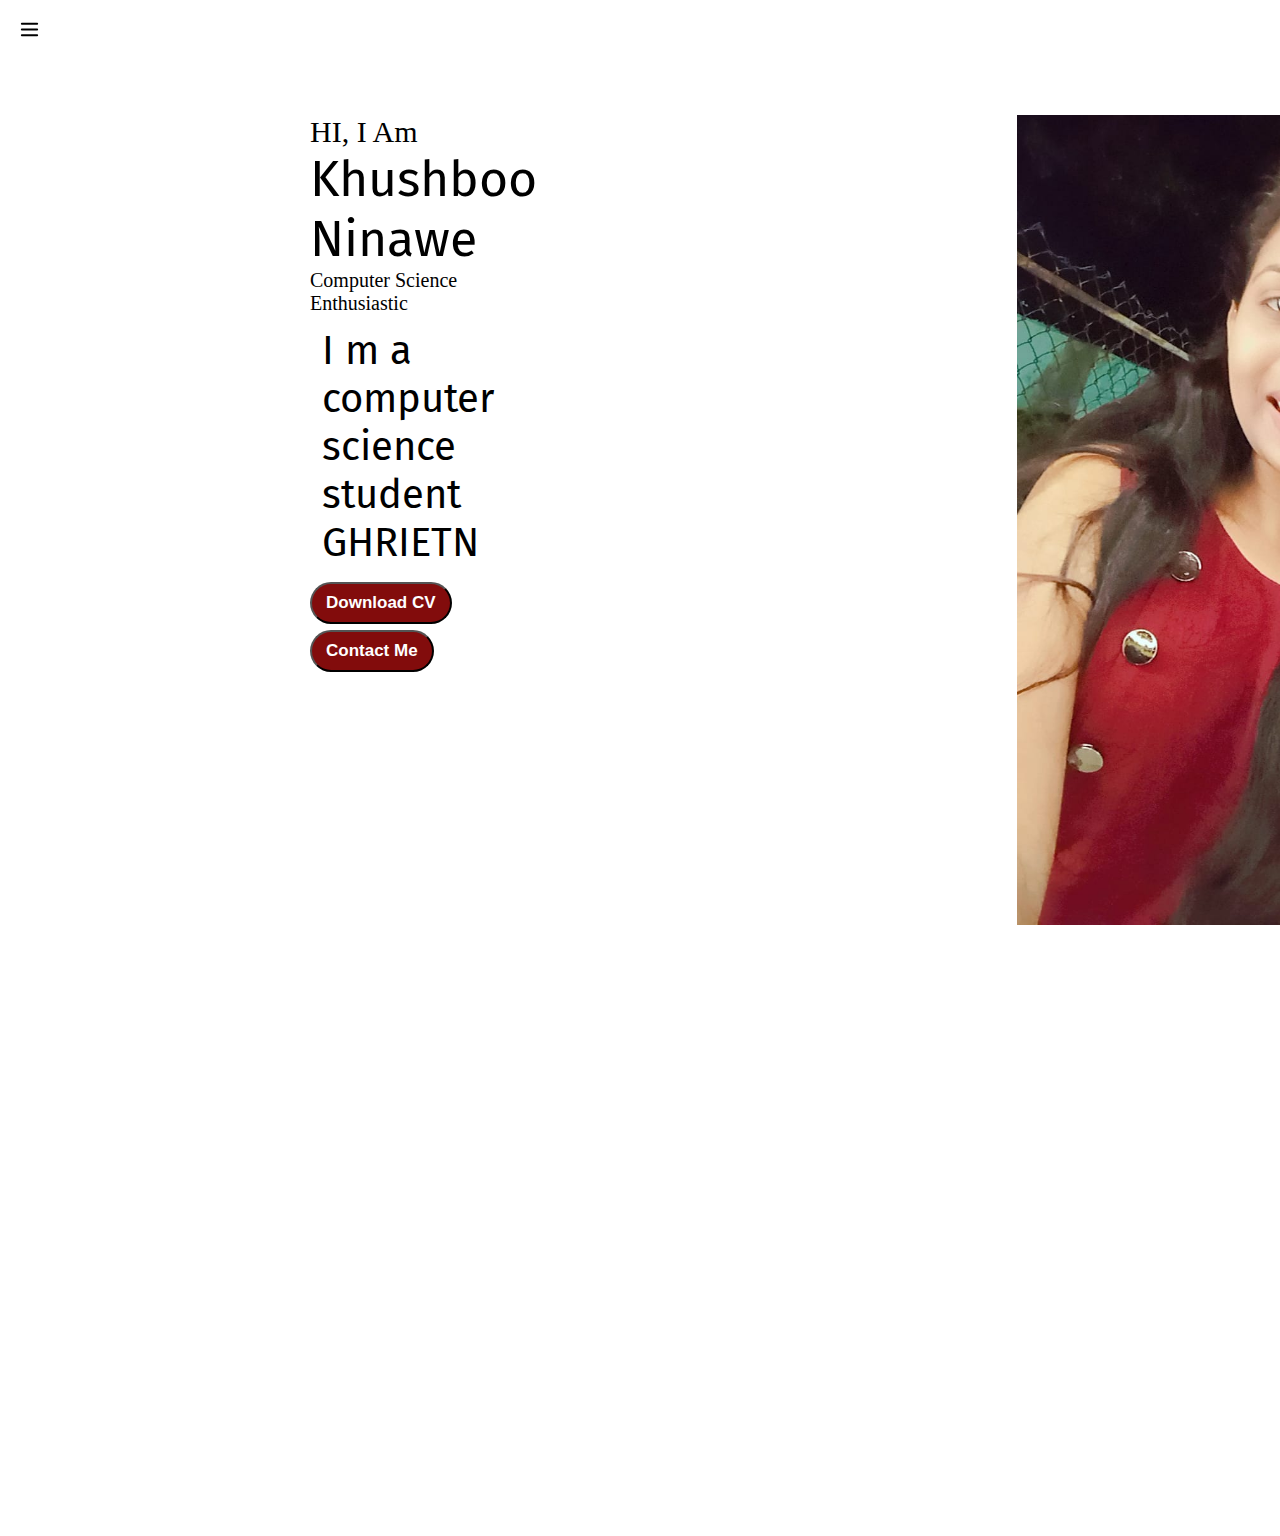
<file: index.html>
<!DOCTYPE html>
<html lang="en">
<head>
    <meta charset="UTF-8">
    <meta name="viewport" content="width=device-width, initial-scale=1.0">
    <title>Portfolio</title>
    <link rel="stylesheet" href="style.css">
</head>
<body>
    <div class="container">
    <div class="sidebar sidebarGo">
        
        <nav>
            <ul>
                <li><a href="./">Home</a></li>
                <li><a href="./introduction.html">Introduction</a></li>
                <li><a href="./skills.html">Skills</a></li>
                <li><a href="./contact.html">Contact</a></li>
            </ul>
        </nav>
    </div>
    <div class="main">
        <div class="humbarger">
            <img  class="hum" src="./images/burger-menu.svg" alt="" width="23px">
            <img class="cross" src="./images/cross3.jpeg" alt="" width="23px">
        </div>
       <div class="infocontainer">
        <div class="devinfo">
            <div class="hello">HI, I Am </div>
            <div class="name">Khushboo Ninawe</div>
            <div class="about">Computer Science Enthusiastic</div>
            <div class="moreabout">I m a computer science student GHRIETN</div>
            <div class="buttons">
                <a href="./resume.txt" target="_blank"><button>Download CV</button></a>
                <a href="./contact.html"><button>Contact Me</button></a>
            </div>
        </div>
        <div class="devpic"><img src="./images/my image.jpg" alt="Khushboo"></div>
       </div>
</div>
<script src="./index.js"></script>
</body>
</html>
</file>
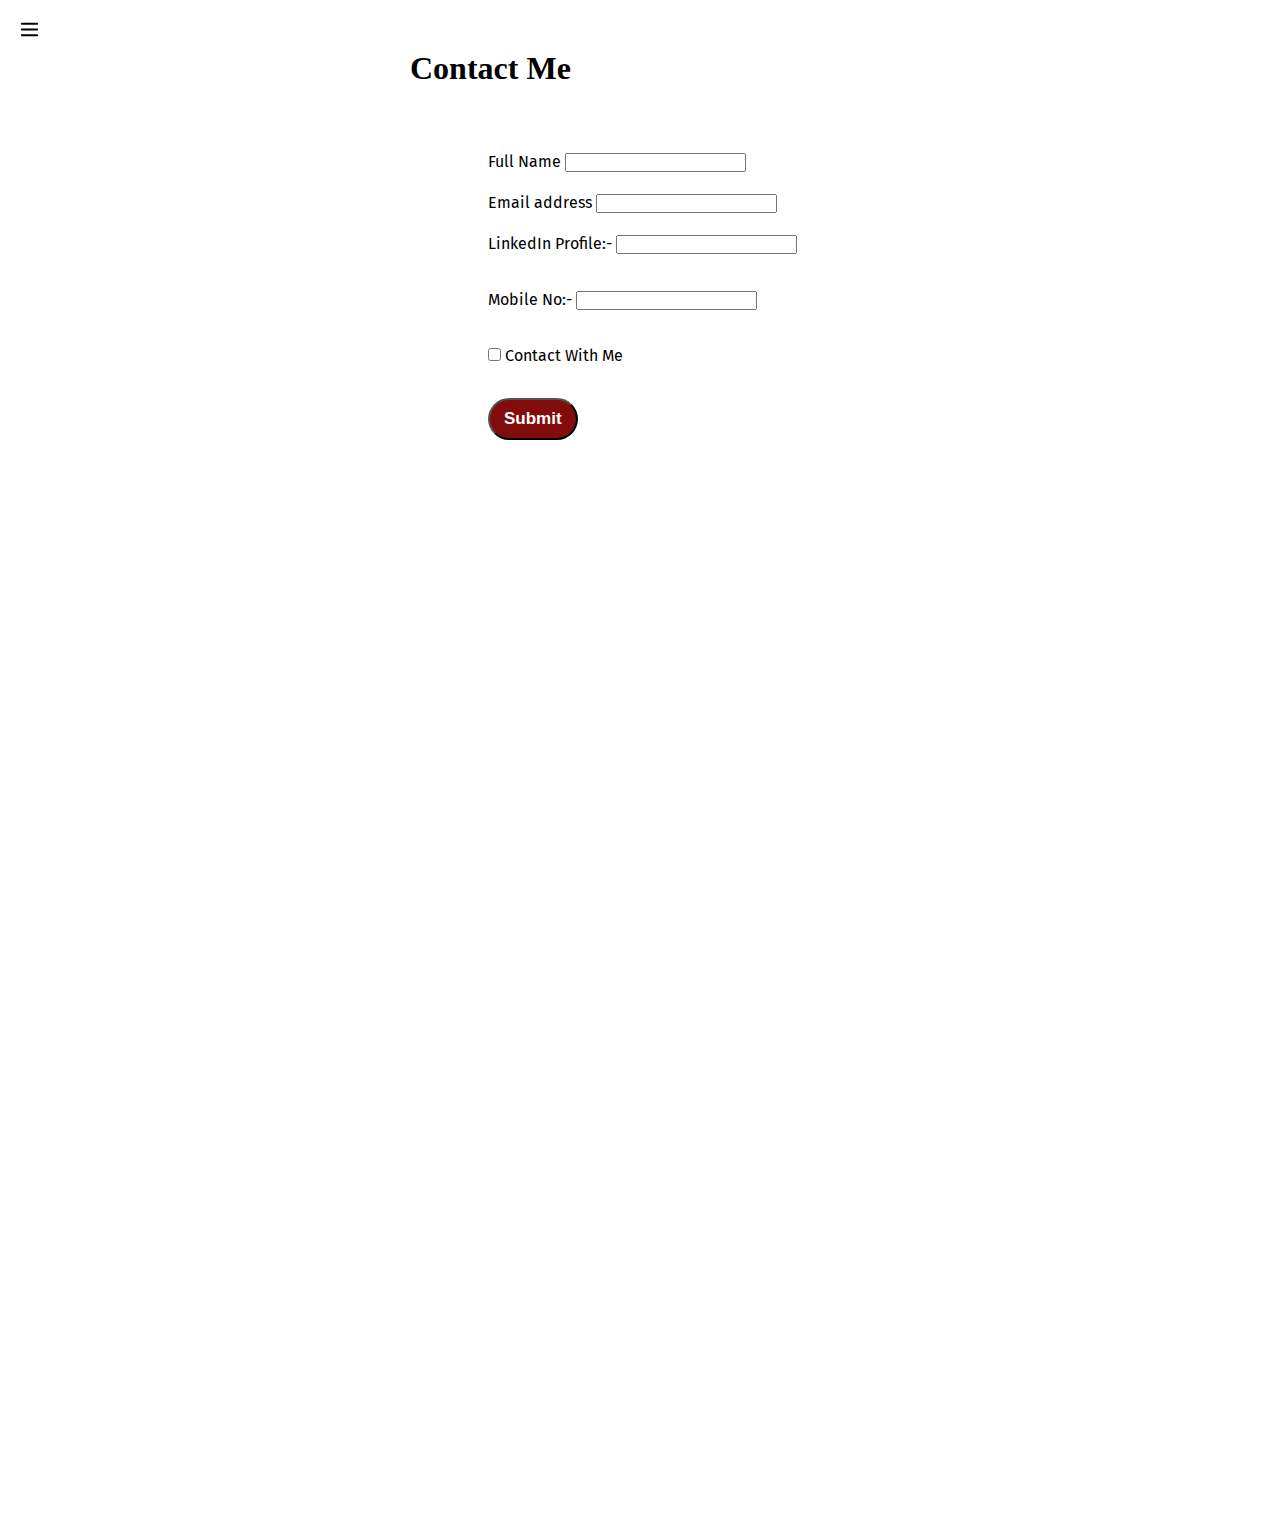
<file: contact.html>
<!DOCTYPE html>
<html lang="en">
<head>
    <meta charset="UTF-8">
    <meta name="viewport" content="width=device-width, initial-scale=1.0">
    <title>Portfolio</title>
    <link rel="stylesheet" href="style.css">
</head>
<body>
    <div class="container">
      <div class="sidebar sidebarGo">
       
        <nav>
            <ul>
                <li><a href="./">Home</a></li>
                <li><a href="./introduction.html">Introduction</a></li>
                <li><a href="./skills.html">Skills</a></li>
                <li><a href="./contact.html">Contact</a></li>
            </ul>
        </nav>
    </div>
    <div class="main">
      <div class="humbarger">
        <img  class="hum" src="./images/burger-menu.svg" alt="" width="23px">
        <img class="cross" src="./images/cross3.jpeg" alt="" width="23px">
    </div>
       <div class="contact">
        <h1>Contact Me</h1>
        <form>
            <div class="mb-3">
                <label for="clientname" class="form-label" style="text-align: center;">Full Name</label>
                <input type="password" class="form-control" id="clientname">
            <div class="mb-3">
              <label for="clientemail" class="form-label">Email address</label>
              <input type="password" class="form-control" id="clientemail">
              <div class="mb-3">
                <label for="clientlink" class="form-label">LinkedIn Profile:-</label>
                <input type="password" class="form-control" id="clientlink">
              </div>
            <div class="mb-3">
              <label for="clientmob" class="form-label">Mobile No:-</label>
              <input type="password" class="form-control" id="clientmob">
            </div>
            <div class="mb-3 form-check">
              <input type="checkbox" class="form-check-input" id="Jobseeker">
              <label class="form-check-label" for="Jobseeler">Contact With Me</label>
            </div>
            <div class="buttons">
            <button type="submit" class="buttons_sm">Submit</button></div
          </form>
       </div>
        </div>
        
       </div>
</div>
<script src="./index.js"></script>
</body>
</html>
</file>
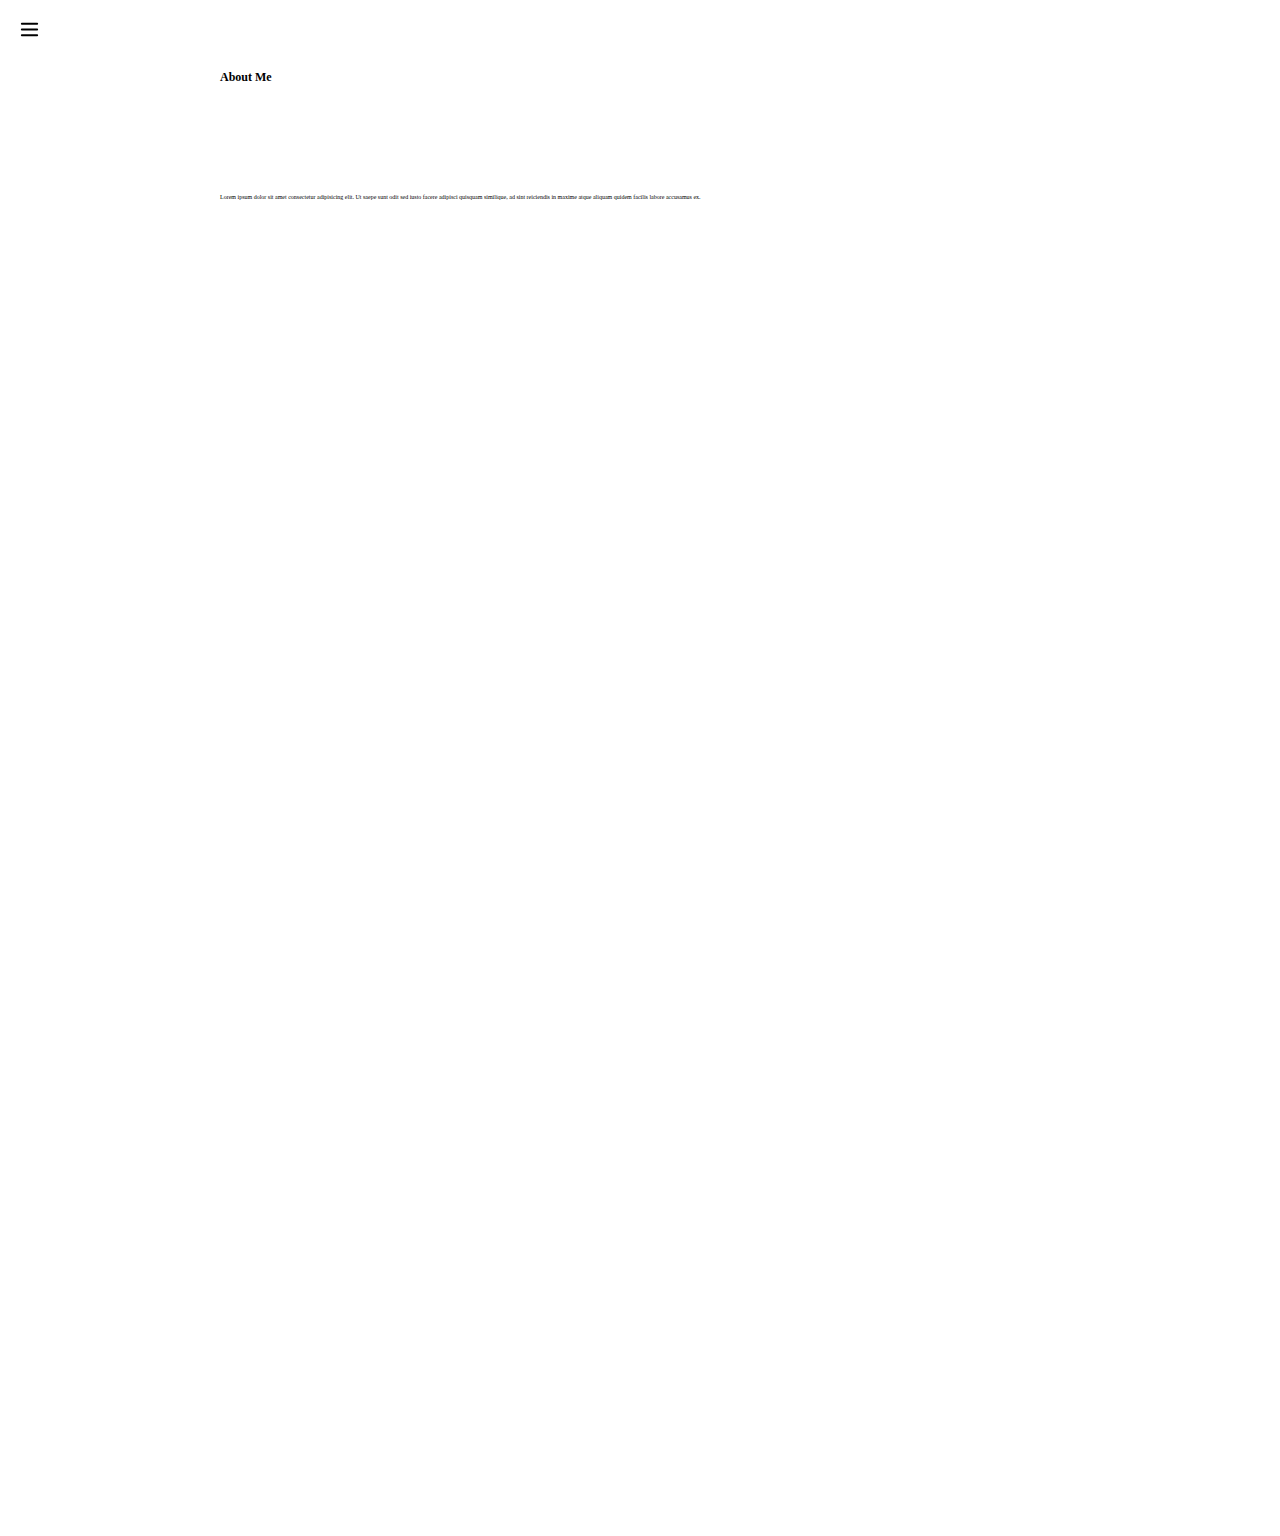
<file: introduction.html>
<!DOCTYPE html>
<html lang="en">
<head>
    <meta charset="UTF-8">
    <meta name="viewport" content="width=device-width, initial-scale=1.0">
    <title>Portfolio</title>
    <link rel="stylesheet" href="style.css">
</head>
<body>
    <div class="container">
        <div class="sidebar sidebarGo">
        
        <nav>
            <ul>
                <li><a href="./">Home</a></li>
                <li><a href="./introduction.html">Introduction</a></li>
                <li><a href="./skills.html">Skills</a></li>
                <li><a href="./contact.html">Contact</a></li>
            </ul>
        </nav>
    </div>
    <div class="main">
        <div class="humbarger">
            <img  class="hum" src="./images/burger-menu.svg" alt="" width="23px">
            <img class="cross" src="./images/cross3.jpeg" alt="" width="23px">
        </div>
       <div class="intro">
        <div class="devinfo">
            <h1>About Me</h1>
            <p>Lorem ipsum dolor sit amet consectetur adipisicing elit. Ut saepe sunt odit sed iusto facere adipisci quisquam similique, ad sint reiciendis in maxime atque aliquam quidem facilis labore accusamus ex.</p>
       </div>
</div>
<script src="./index.js"></script>
</body>
</html>
</file>
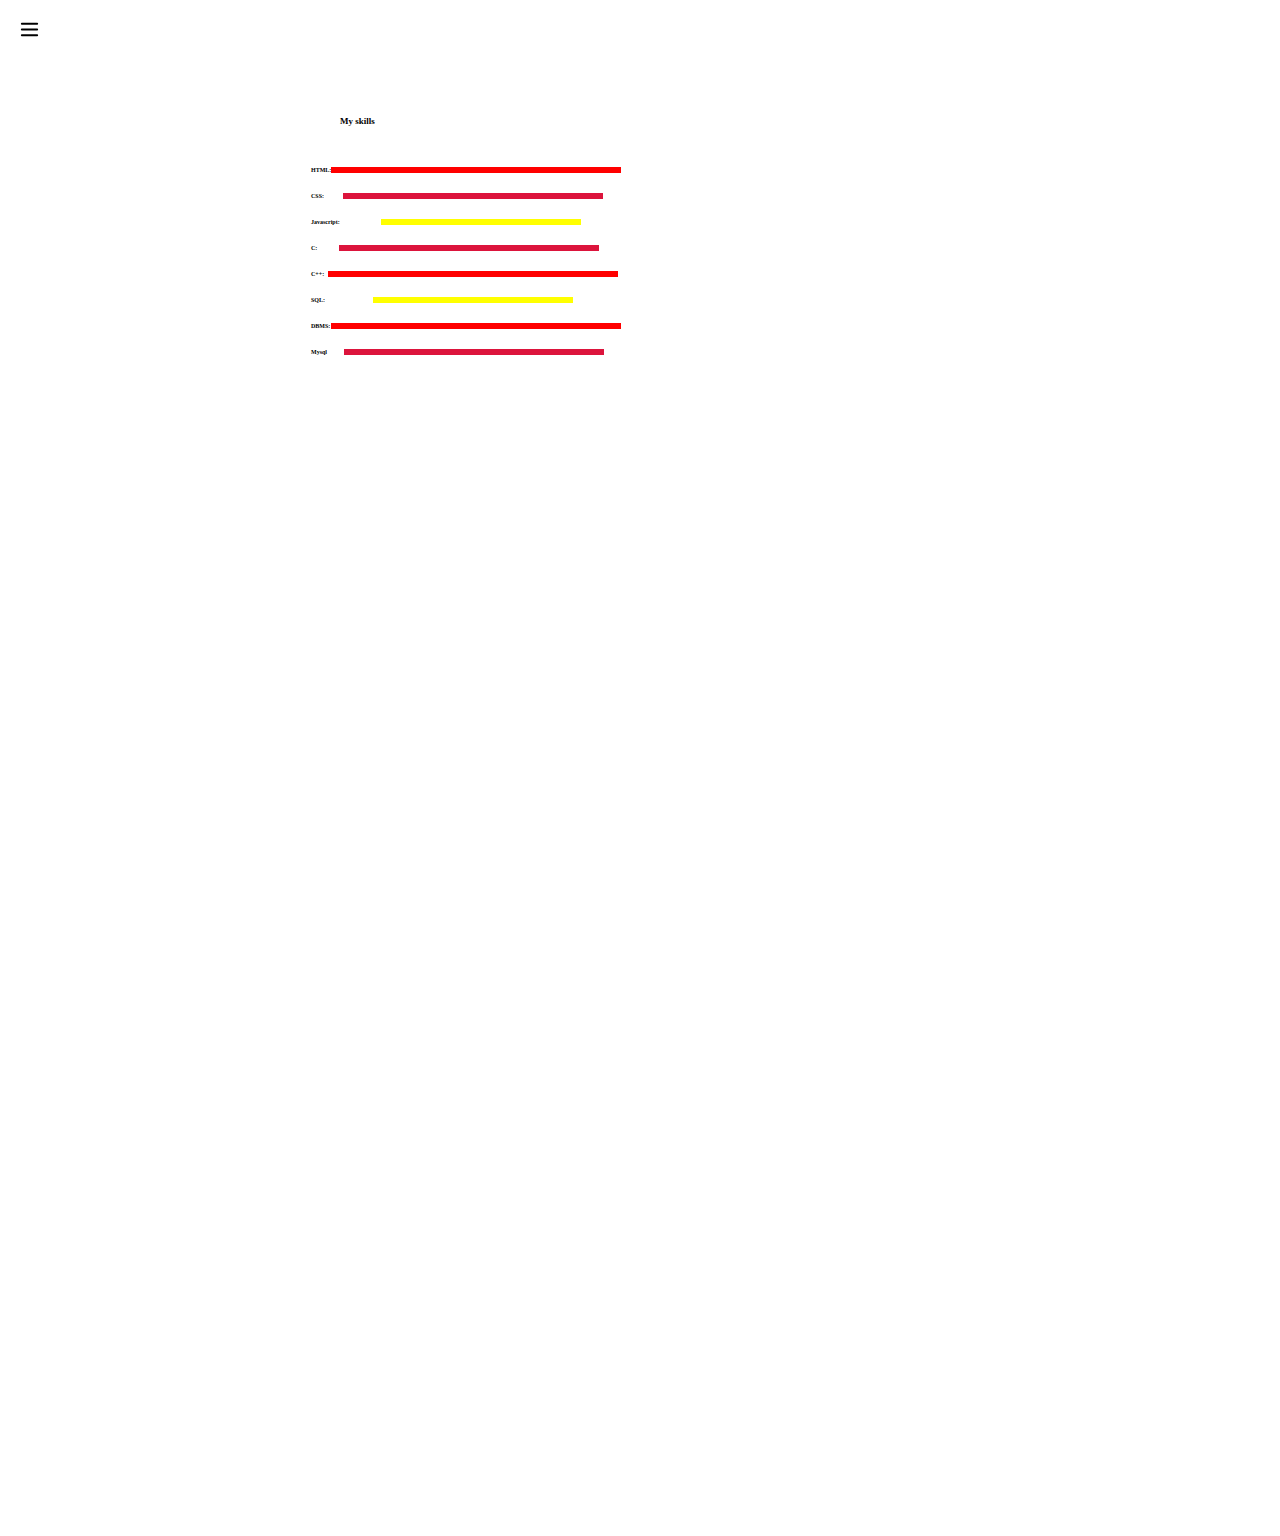
<file: skills.html>
<!DOCTYPE html>
<html lang="en">
<head>
    <meta charset="UTF-8">
    <meta name="viewport" content="width=device-width, initial-scale=1.0">
    <title>Portfolio</title>
    <link rel="stylesheet" href="style.css">
</head>
<body>
    <div class="container">
        <div class="sidebar sidebarGo">
        <nav>
            <ul>
                <li><a href="./">Home</a></li>
                <li><a href="./introduction.html">Introduction</a></li>
                <li><a href="./skills.html">Skills</a></li>
                <li><a href="./contact.html">Contact</a></li>
            </ul>
        </nav>
    </div>
    <div class="main">
        <div class="humbarger">
            <img  class="hum" src="./images/burger-menu.svg" alt="" width="23px">
            <img class="cross" src="./images/cross3.jpeg" alt="" width="23px">
        </div>
       <div class="infocontainer">
        <div class="devinfo">
 
            <h2>My skills</h2>
            <div class="skillcontainer">
               <div class="skills">HTML: <div class="skill hundred"></div></div>
               <div class="skills">CSS: <div class="skill ninty"></div></div>
               <div class="skills">Javascript: <div class="skill fifty"></div></div>
               <div class="skills">C: <div class="skill ninty"></div></div>
               <div class="skills">C++: <div class="skill hundred"></div></div>
               <div class="skills">SQL: <div class="skill fifty"></div></div>
               <div class="skills">DBMS: <div class="skill hundred"></div></div>
               <div class="skills">Mysql<div class="skill ninty"></div></div>
            </div>
       </div>
    </div>
</div>
<script src="./index.js"></script>
</body>
</html>
</file>
<file: style.css>
@import url('https://fonts.googleapis.com/css2?family=Montserrat:wght@500;600;700&family=Poppins:wght@400;500;600;700&display=swap');
@import url('https://fonts.googleapis.com/css2?family=Fira+Sans:ital,wght@1,500;1,700&family=Kablammo&family=Roboto:ital,wght@1,100&display=swap');
*{
    margin: 0;
    padding: 0;
    
}
.sidebar{
    background-color: grey;
    width: 200px;
    font-family: 'Fira Sans', sans-serif;
    height: 150vh;
    transition: transform 0.3s ease-in;
    position: absolute;
}
.sidebar nav{
    padding: 20px;
}
.sidebar nav li{
    list-style: none;
    font-size: 30px;
    padding: 33px 0;
}
.sidebar nav li a{
    text-decoration: none;
    color: black;
}
.main{
    /*background-color: yellow;*/
    width: 100vw;
    height: 120vw;
   
}
.container{
    display: flex;

}

.devinfo{
    display: flex;
    
    flex-direction: column;
    font-size: 16px;
}
.hello{
  font-size: 30px;
}
.name{
    font-size: 50px;
    font-family: 'Fira Sans', sans-serif;
    
}
.about{
    font-size: 20px;
}
.moreabout{
    font-size: 40px;
    margin: 12px;
    font-family: 'Fira Sans', sans-serif;
}
.button{
    margin-top: 2.2em;
    font-size: 16px;
}
.buttons button{
    padding: 9px 14px;
    border-radius: 22px;
    color: white;
    background-color: rgb(130, 12, 12);
    font-weight: bold;
    font-size: 17px;
    margin: 3px 0;
    cursor: pointer;
}
.buttons button:hover{
 background-color: white;
 color: rgb(130, 12, 12);
}
.buttons_sm{
    font-size: 17px;
    padding: 7px 13px;
    margin: 10px 0;
}
.devpic img{
    height: 90vh;
    margin: 0 80px;
    padding-left: 400px;
}
.contact{
    padding-left: 400px;
    padding-top: 40px;
    font-family: 'Fira Sans', sans-serif;
}
.contact form{
    margin: 0 30px;
    margin: 50px 88px;
}
.contact h1{
 font-family: Georgia, 'Times New Roman', Times, serif;

 margin: 10px;
}
.contact div{
    padding: 15px 0;
    
    flex-direction: column;
    
}

#clientname{
    text-align: left;
}
.mb-3{
    margin: 6px 0 0 0;
}
.infocontainer{
    font-family: Georgia, 'Times New Roman', Times, serif;
    height: 20vh;
    width: 10vh;
    padding-top: 100px;
    margin: 15px 10px;
    display: flex;
    padding-left: 300px;
}
.intro{
    font-family: Georgia, 'Times New Roman', Times, serif;
    height: 20vh;
    width: 20vh;
    padding-top: 20px;
    margin: 15px 10px;
    display: flex;
    justify-content: space-between;
    padding-left: 100px;
}
.intro h1{
    font-family: Georgia, 'Times New Roman', Times, serif;
    height: 20vh;
    width: 20vh;
    padding-top: 20px;
    margin: 15px 10px;
    display: flex;
    justify-content: space-between;
    padding-left: 100px;
}
.intro p{
    font-family: Georgia, 'Times New Roman', Times, serif;
    height: auto;
    width: 70vh;
    padding-top: 20px;
    margin: 15px 10px;
    display: flex;
    padding-left: 100px;
}
.devinfo h2{
    padding: 30px;
    padding-top: 1px;
}
.devinfo{
    padding-top: -1px;
}



.skill{
    width: 256px;
    height: 6px;
    background-color: orange;
    margin: 10px auto;
    display: flex;
    font-family: Georgia, 'Times New Roman', Times, serif;
    font-weight: 900;
}
.skills{
  display: flex;
  align-items: center;
  font-family: Georgia, 'Times New Roman', Times, serif;
  font-weight: 900;
}
.skillcontainer{
    padding: 1px;
}
.hundred{
    width: 290px;
    background-color: red;
}
.fifty{
    width: 200px;
    background-color: yellow;
}
.t5{
    width: 100px;
    background-color: blue;
}
.ninty{
    width: 260px;
    background-color: crimson;
}
.sidebarGo{
    
        transform: translate(-443px,0px);
        position: absolute;
}
  

.humbarger{
  position: absolute;
  cursor: pointer;
  top: 10px;
  left: 10px;
}
.hum{
    margin-top: 8px;
    margin-left: 8px;
}
.cross{
  margin-left: 155px;
  margin-top: 8px;
}
@media(max-width: 1615px) {
    *{
      /*background-color: lightblue;*/
    }
    .button{
        font-size: 10px;
    }
    .devinfo{
        font-size: 6px;
    }
    .intro,.contacts,.infocontainer,.skills,.container{
        /* margin: 50 8px; */
    }
    /*.sidebar{
        transform: translate(-443px,0px);
        position: absolute;
    }*/
  }
</file>
